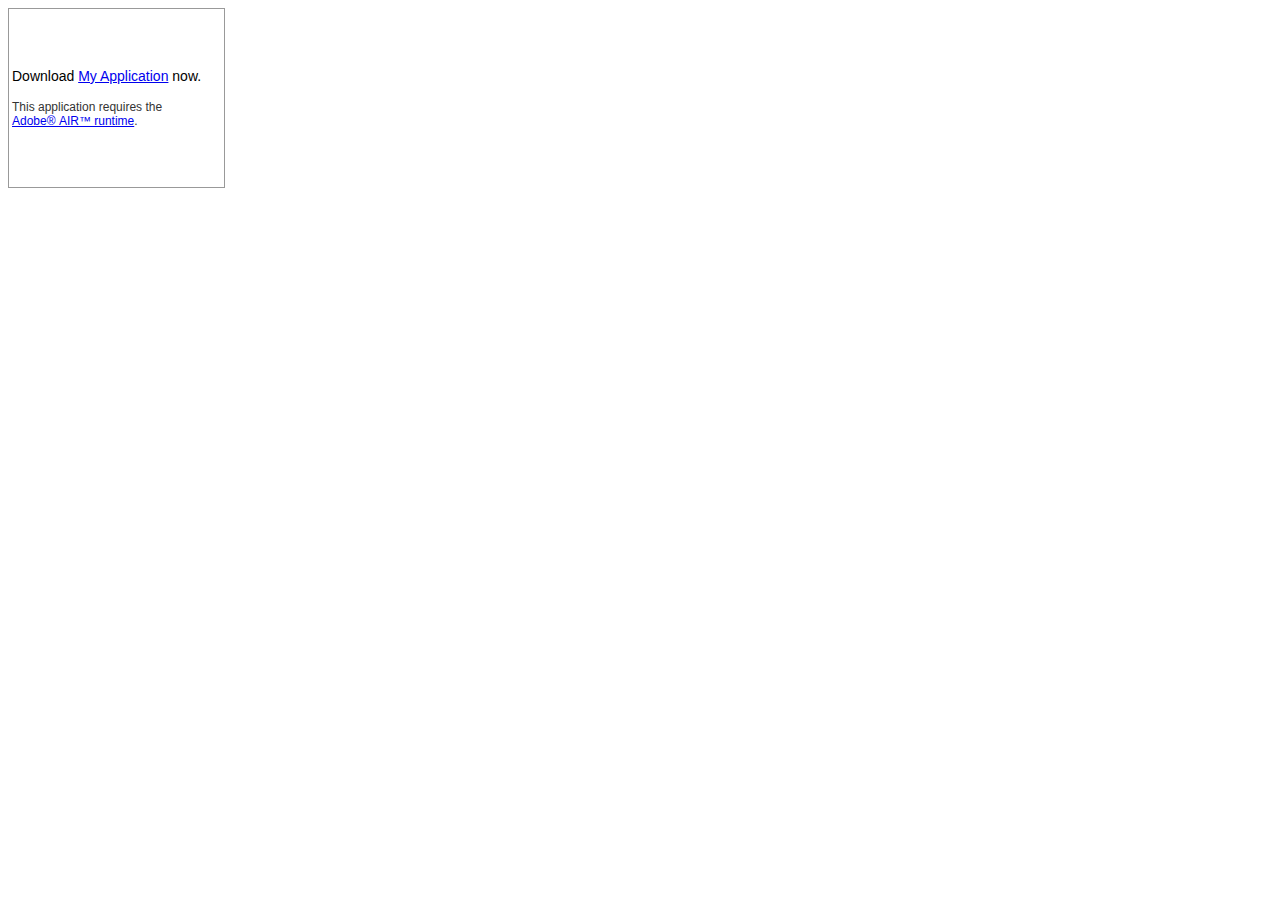
<file: badge/index.html>
<html xmlns="http://www.w3.org/1999/xhtml" xml:lang="en" lang="en">
<head>
<meta http-equiv="Content-Type" content="text/html; charset=iso-8859-1" />
<title>Flairloc</title>
<style type="text/css">
<!--
#AIRDownloadMessageTable {
	width: 217px;
	height: 180px;
	border: 1px solid #999;
	font-family: Verdana, Arial, Helvetica, sans-serif;
	font-size: 14px;
}
#AIRDownloadMessageRuntime {
	font-size: 12px;
	color: #333;
}
-->
</style>
<script language="JavaScript" type="text/javascript">
<!--
// -----------------------------------------------------------------------------
// Globals
// Major version of Flash required
var requiredMajorVersion = 9;
// Minor version of Flash required
var requiredMinorVersion = 0;
// Minor version of Flash required
var requiredRevision = 115;		// This is Flash Player 9 Update 3
// -----------------------------------------------------------------------------
// -->
</script>
</head>
<body bgcolor="#ffffff">

<script src="AC_RunActiveContent.js" type="text/javascript"></script>
<script language="JavaScript" type="text/javascript">
<!--
// Version check based upon the values entered above in "Globals"
var hasReqestedVersion = DetectFlashVer(requiredMajorVersion, requiredMinorVersion, requiredRevision);

// Check to see if the version meets the requirements for playback
if (hasReqestedVersion) {
	// if we've detected an acceptable version
	// embed the Flash Content SWF when all tests are passed

	AC_FL_RunContent(
		'codebase','http://fpdownload.macromedia.com/pub/shockwave/cabs/flash/swflash.cab',
		'width','217',
		'height','180',
		'id','badge',
		'align','middle',
		'src','badge',
		'quality','high',
		'bgcolor','#FFFFFF',
		'name','badge',
		'allowscriptaccess','all',
		'pluginspage','http://www.macromedia.com/go/getflashplayer',
		'flashvars','appname=LocRes&appurl=http://flairloc.com/FlairLoc.air&airversion=1.5&imageurl=app.png',
		'movie','badge' ); //end AC code

} else {  // Flash Player is too old or we can't detect the plugin
	document.write('<table id="AIRDownloadMessageTable"><tr><td>Download <a href="FlairLoc.air">My Application</a> now.<br /><br /><span id="AIRDownloadMessageRuntime">This application requires the <a href="');
	
	var platform = 'unknown';
	if (typeof(window.navigator.platform) != undefined)
	{
		platform = window.navigator.platform.toLowerCase();
		if (platform.indexOf('win') != -1)
			platform = 'win';
		else if (platform.indexOf('mac') != -1)
			platform = 'mac';
	}
	
	if (platform == 'win')
		document.write('http://airdownload.adobe.com/air/win/download/latest/AdobeAIRInstaller.exe');
	else if (platform == 'mac')
		document.write('http://airdownload.adobe.com/air/mac/download/latest/AdobeAIR.dmg');
	else
	document.write('http://www.adobe.com/go/getair/');

		
	document.write('">Adobe&#174;&nbsp;AIR&#8482; runtime</a>.</span></td></tr></table>');
}
// -->
</script>
<noscript>
<table id="AIRDownloadMessageTable">
<tr>
	<td>
	Download <a href="FlairLoc.air">FlairLoc</a> now.<br /><br /><span id="AIRDownloadMessageRuntime">This application requires Adobe&#174;&nbsp;AIR&#8482; to be installed for <a href="http://airdownload.adobe.com/air/mac/download/latest/AdobeAIR.dmg">Mac OS</a> or <a href="http://airdownload.adobe.com/air/win/download/latest/AdobeAIRInstaller.exe">Windows</a>.</span>
	</td>
</tr>
</table>
</noscript>

</body>
</html>
</file>
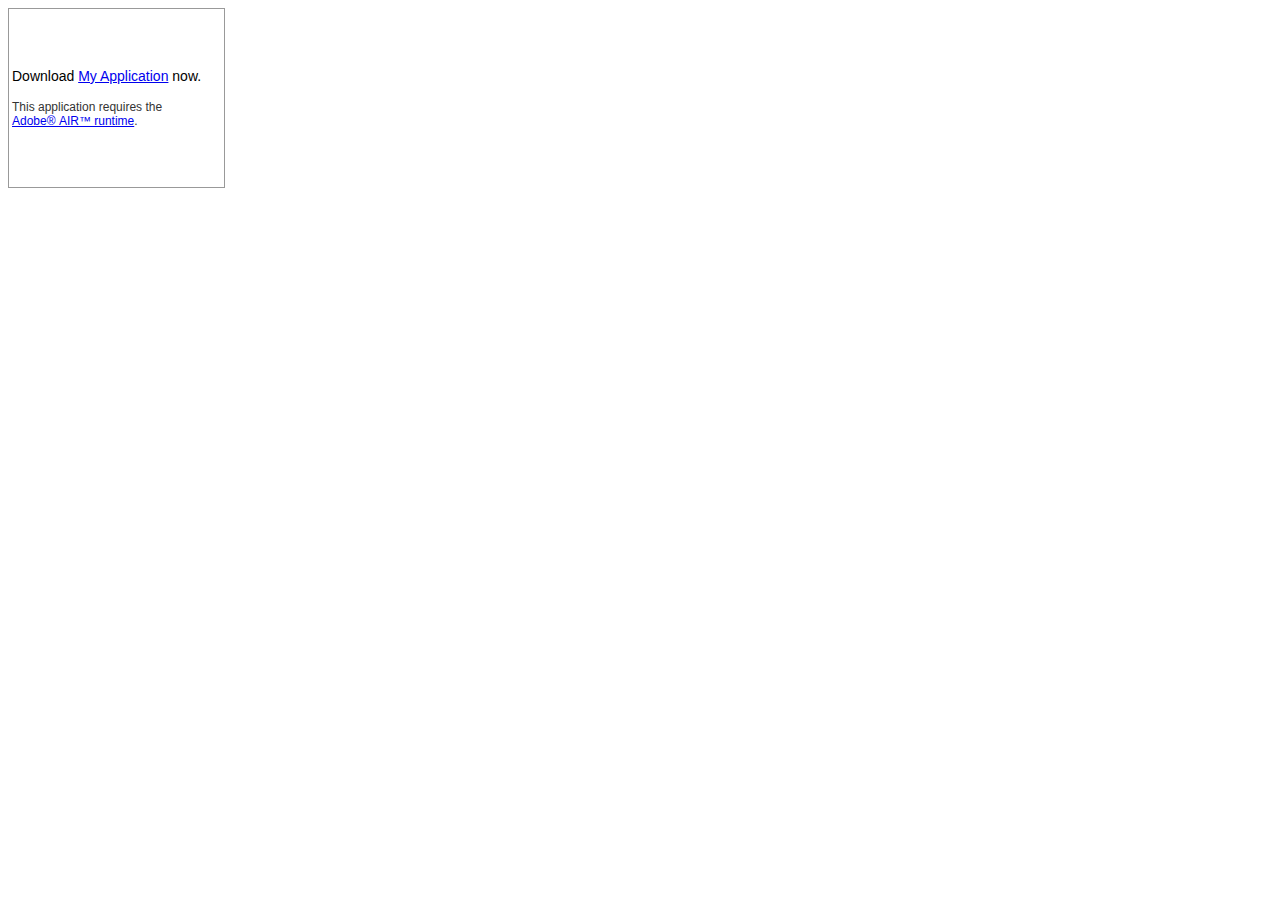
<file: release_badge/index.html>
<html xmlns="http://www.w3.org/1999/xhtml" xml:lang="en" lang="en">
<head>
<meta http-equiv="Content-Type" content="text/html; charset=iso-8859-1" />
<title>Flaircode Apps</title>
<style type="text/css">
<!--
#AIRDownloadMessageTable {
	width: 217px;
	height: 180px;
	border: 1px solid #999;
	font-family: Verdana, Arial, Helvetica, sans-serif;
	font-size: 14px;
}
#AIRDownloadMessageRuntime {
	font-size: 12px;
	color: #333;
}
-->
</style>
<script language="JavaScript" type="text/javascript">
<!--
// -----------------------------------------------------------------------------
// Globals
// Major version of Flash required
var requiredMajorVersion = 9;
// Minor version of Flash required
var requiredMinorVersion = 0;
// Minor version of Flash required
var requiredRevision = 115;		// This is Flash Player 9 Update 3
// -----------------------------------------------------------------------------
// -->
</script>
</head>
<body bgcolor="#ffffff">

<script src="AC_RunActiveContent.js" type="text/javascript"></script>
<script language="JavaScript" type="text/javascript">
<!--
// Version check based upon the values entered above in "Globals"
var hasReqestedVersion = DetectFlashVer(requiredMajorVersion, requiredMinorVersion, requiredRevision);

// Check to see if the version meets the requirements for playback
if (hasReqestedVersion) {
	// if we've detected an acceptable version
	// embed the Flash Content SWF when all tests are passed

	AC_FL_RunContent(
		'codebase','http://fpdownload.macromedia.com/pub/shockwave/cabs/flash/swflash.cab',
		'width','217',
		'height','180',
		'id','badge',
		'align','middle',
		'src','badge',
		'quality','high',
		'bgcolor','#FFFFFF',
		'name','badge',
		'allowscriptaccess','all',
		'pluginspage','http://www.macromedia.com/go/getflashplayer',
		'flashvars','appname=LocRes&appurl=http://apps.flaircode.com/LocRes.air&airversion=1.5&imageurl=app.png',
		'movie','badge' ); //end AC code

} else {  // Flash Player is too old or we can't detect the plugin
	document.write('<table id="AIRDownloadMessageTable"><tr><td>Download <a href="myapp.air">My Application</a> now.<br /><br /><span id="AIRDownloadMessageRuntime">This application requires the <a href="');
	
	var platform = 'unknown';
	if (typeof(window.navigator.platform) != undefined)
	{
		platform = window.navigator.platform.toLowerCase();
		if (platform.indexOf('win') != -1)
			platform = 'win';
		else if (platform.indexOf('mac') != -1)
			platform = 'mac';
	}
	
	if (platform == 'win')
		document.write('http://airdownload.adobe.com/air/win/download/latest/AdobeAIRInstaller.exe');
	else if (platform == 'mac')
		document.write('http://airdownload.adobe.com/air/mac/download/latest/AdobeAIR.dmg');
	else
	document.write('http://www.adobe.com/go/getair/');

		
	document.write('">Adobe&#174;&nbsp;AIR&#8482; runtime</a>.</span></td></tr></table>');
}
// -->
</script>
<noscript>
<table id="AIRDownloadMessageTable">
<tr>
	<td>
	Download <a href="myapp.air">LocRes</a> now.<br /><br /><span id="AIRDownloadMessageRuntime">This application requires Adobe&#174;&nbsp;AIR&#8482; to be installed for <a href="http://airdownload.adobe.com/air/mac/download/latest/AdobeAIR.dmg">Mac OS</a> or <a href="http://airdownload.adobe.com/air/win/download/latest/AdobeAIRInstaller.exe">Windows</a>.</span>
	</td>
</tr>
</table>
</noscript>

</body>
</html>
</file>
